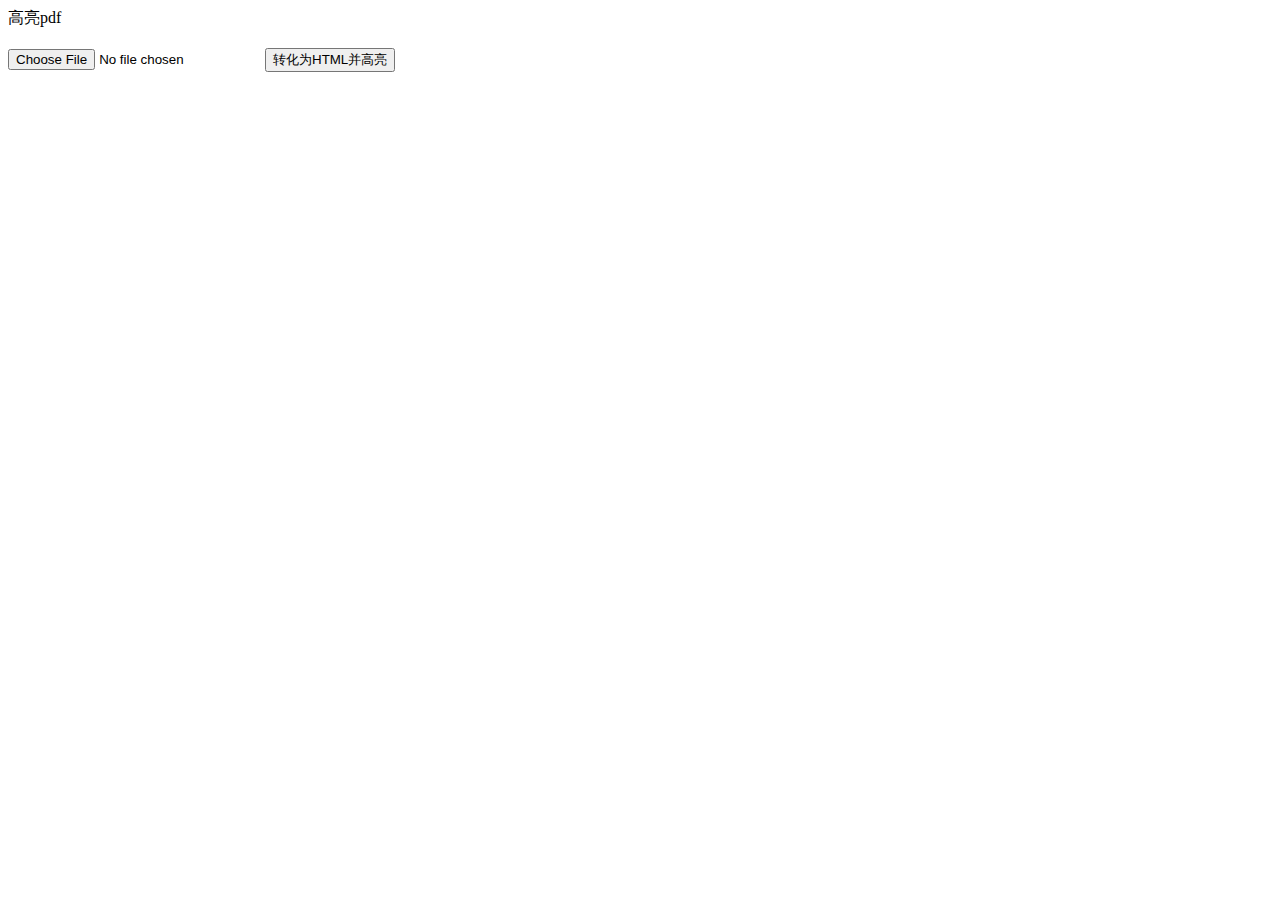
<file: PDF-keyword-highlight/Client.html>
<!DOCTYPE html>
<html lang="en">
<head>
    <meta charset="UTF-8">
    <title>高亮pdf</title>
</head>
<body>
    <a> 高亮pdf </a>
    <form action="http://127.0.0.1:5000/upload" enctype='multipart/form-data' method='POST'>
        <input type="file" name="file" style="margin-top:20px;"/>
        <input type="submit" value="转化为HTML并高亮" class="button-new" style="margin-top:15px;"/>
    </form>
</body>
</html>
</file>
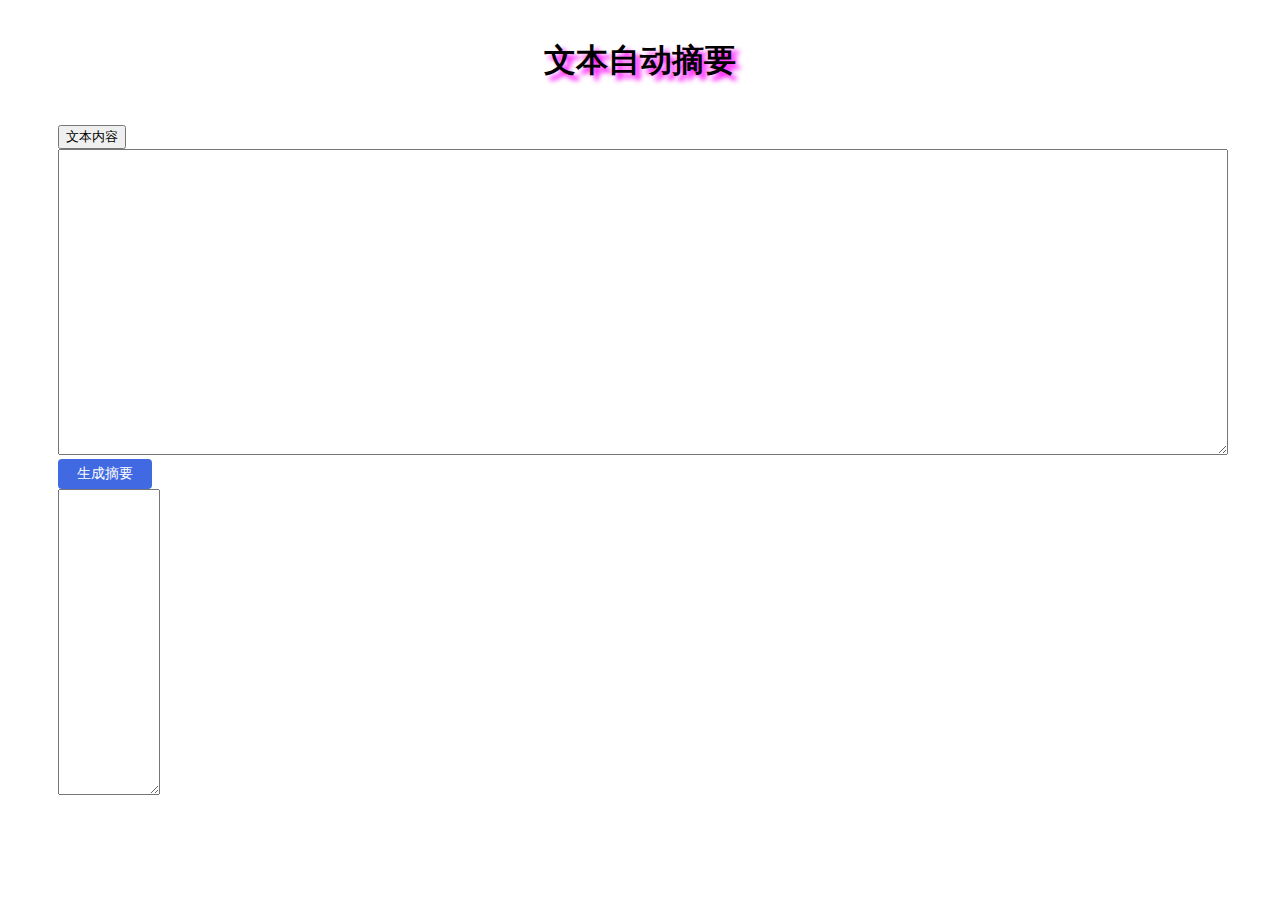
<file: text-abstract-extraction/project1.html>
<!DOCTYPE html>
<html>
<head>
    <meta charset="utf-8"> 
    <meta http-equiv="X-UA-Compatible" content="IE=edge"><!--兼容IE-->
    <meta name="viewport" content="width=device-width, initial-scale=1.0"><!--比例缩放-->
    <title>NLP-Rocket-项目1</title>
    <link rel="stylesheet" href="https://cdn.staticfile.org/twitter-bootstrap/3.3.7/css/bootstrap.min.css">    	
    <link rel="stylesheet" type="text/css" href="./project1.css">
</head>
<div class="title-first">
<h1 align="center">文本自动摘要</h1>
<div>

<body>
<!--左侧展示 -->
<div class="container" >
    <div class="row">  <!--  Bootstrap 网格的基本结构-->
    <div class="col-sm-6">
	<div class="panel panel-default"> <!--按钮所在框-->
		<div class="panel-heading">	<!--设定按钮和所在框间距-->        
        <form class="form-inline"> 
        <div class="row">
            <div class="col-xs-6">
               <input class="my-buttton1" type="reset" name="" value="文本内容">
            </div>           
        </div>
		</form>         
		</div>
        
        <div class="text_right"><!--左侧文本框，rows是宽，cols是长-->
			<textarea class="my-input" rows='20' cols='20' ></textarea>
		</div>      		
	</div>
	</div>

	    <div class="col-sm-6">
	    <div class="panel panel-default"> 	
        
        <div class="panel-heading">      
        <form class="form-inline"> 
        <input class="my-buttton" type="reset"  value="生成摘要">    
        </form>
        </div>	
        
        <div class="text_left">	
		    <textarea class="form-control" rows='20' cols='10' readonly="true"></textarea>            
        </div>	           
        
        </div>
        </div>	
    </div>
</div>
<!-- 加载javascript -->
	<script src="https://cdn.staticfile.org/jquery/2.1.1/jquery.min.js"></script>
	<script src="https://cdn.staticfile.org/twitter-bootstrap/3.3.7/js/bootstrap.min.js"></script>
	<script src="http://d3js.org/d3.v3.min.js" charset="utf-8"></script>
	<script type="text/javascript" src="./project1.js"></script>
</body>
</html>
</file>
<file: text-abstract-extraction/project1.css>
.container{
    padding-right: 50px;
    padding-left: 50px;
    padding-top:20px;
    padding-bottom:20px;
}
.title-first{
text-shadow: 5px 5px 5px #FF00FF;
padding-top: 10px;
}
.my-input{
    width: 100%;
    height:100%; 
        
}
.my-buttton{
    color: #fff;
    background-color: #4169E1;
    border-color: #d43f3a;
    display: inline-block;
    padding: 6px 18px;
    margin-bottom: 0;
    font-size: 14px;
    font-weight: 30;
    line-height: 1.12857143;
    text-align: center;
    white-space: nowrap;
    vertical-align: middle;
    border: 1px solid transparent;
    border-top-color: transparent;
    border-right-color: transparent;
    border-bottom-color: transparent;
    border-left-color: transparent;
    border-radius: 4px;
}
</file>
